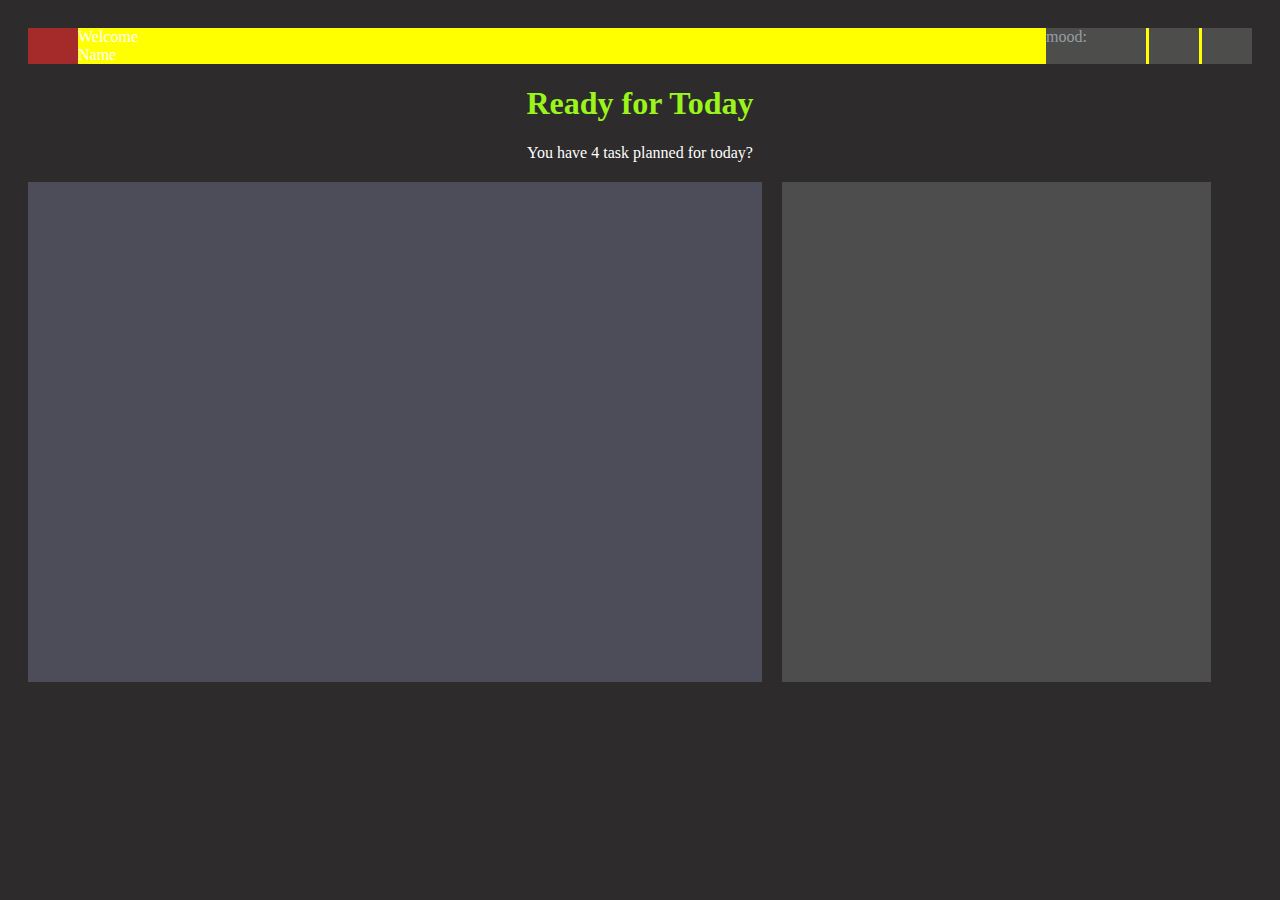
<file: index.html>
<!DOCTYPE html>
<html lang="en">
<head>
    <meta charset="UTF-8" />
    <meta name="viewport" content="width=device-width, initial-scale=1.0" />
    <title>Document</title>
    <link rel="stylesheet" href="./styles/index.css" />
</head>
<body>
    <div id="container">
        <div id="topLayer">
            <div id="leftPanel">
                <div id="logo"></div>
                <div id="welcome">
                    <span>Welcome</span>
                    <span>Name</span>
                </div>
            </div>

            <div id="rightPanel">
                <div id="mood">
                    <span>mood:</span>
                    <div id="emoji"></div>
                </div>
                <div id="weather"></div>
                <div id="singUp"></div>
            </div>
        </div>
        <div id="heading">
            <h1>Ready for Today</h1>
            <span style="color: white;">You have 4 task planned for today?</span>
        </div>
        

        <div id="main">
            <div id="tasksPanel">
                <div class="task"></div>
                <div class="task"></div>
                <div class="task"></div>
                <div class="task"></div>
            </div>

            <div id="actionPanel">
                <div class="actionElement">
                    <div class="title"></div>
                    <div>
                        <div></div>
                        <div></div>
                    </div>
                </div>

                <div class="actionElement">
                    <div class="title"></div>
                    <div>
                        <div></div>
                        <div></div>
                    </div>
                </div>

                <div class="actionElement"></div>
            </div>
        </div>
    </div>
</body>
</html>
</file>
<file: styles/index.css>
/*container*/
#container{
    position: relative;
    padding: 20px;
}
body, #container{
        background-color: rgb(45, 43, 43);

}


#topLayer{
    left: 50px;
    display:flex;
    justify-content: space-between;
    background-color:yellow;

}
#leftPanel{
    color: white;
    display: inline-flex;
}
#rightPanel{
    display: inline-flex;
    color: rgb(150, 157, 164);
    gap: 3px;
}
#rightPanel *{
     background-color: rgb(77, 77, 76);
}
#logo{
    width: 50px;
    background-color: brown;
}

#welcome{
    display: flex;
    flex-direction: column;
}


#emoji{
    width: 100px;
}   
#weather{
    width: 50px;
}
#singUp{
    width: 50px;
}
/*panels*/
#main{
    width: 100%;
    display:inline-flex;
    gap: 10px;
    justify-self: center;
}
#tasksPanel{
    width: 60%;
    background-color:rgb(77, 77, 90) ;
    height:500px;
    margin: 20px 5px 40px 0;

}
#actionPanel{
    width: 35%;
    background-color: rgb(77, 77, 77);
    height: 500px;
    margin: 20px 0 10px 5px;

}

#heading{
    text-align: center;
    color:  rgb(154, 245, 27);
}
.actionElement{
    /**/
}
</file>
